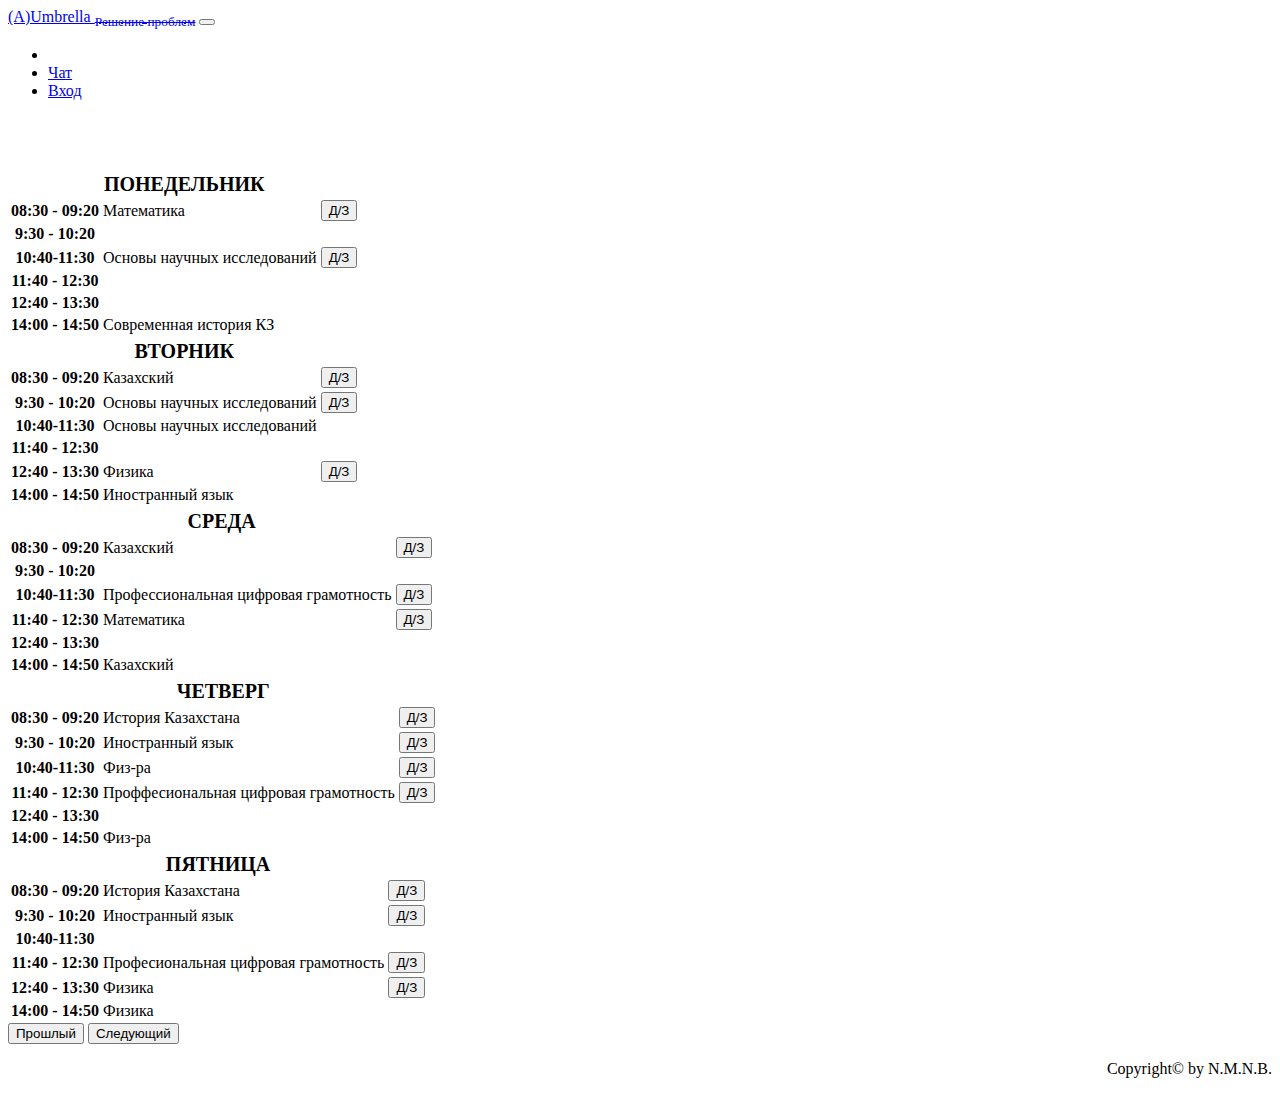
<file: index.html>
<!DOCTYPE html>
<html lang="ru">
<head>
    <meta charset="UTF-8">
    <meta http-equiv="X-UA-Compatible" content="IE=edge">
    <meta name="viewport" content="width=device-width, initial-scale=1.0">
    <link href="https://cdn.jsdelivr.net/npm/bootstrap@5.1.3/dist/css/bootstrap.min.css" rel="stylesheet" integrity="sha384-1BmE4kWBq78iYhFldvKuhfTAU6auU8tT94WrHftjDbrCEXSU1oBoqyl2QvZ6jIW3" crossorigin="anonymous">
    <script src="https://cdn.jsdelivr.net/npm/bootstrap@5.1.3/dist/js/bootstrap.bundle.min.js" integrity="sha384-ka7Sk0Gln4gmtz2MlQnikT1wXgYsOg+OMhuP+IlRH9sENBO0LRn5q+8nbTov4+1p" crossorigin="anonymous"></script>
    <link rel="stylesheet" href="style/login.css" type="text/css">
    <!-- <link rel="stylesheet" type="text/css" href="slick/slick.css"/>
    <link rel="stylesheet" type="text/css" href="slick/slick-theme.css"/> -->
    <title>Umbrella</title>
</head>
<body>
    <nav class="navbar navbar-expand-lg  navbar-dark bg-dark ">
        <div class="container">
          <a class="navbar-brand" href="#">(A)Umbrella <sub style="text-decoration: line-through;">Решение проблем</sub></a>
          <button class="navbar-toggler" type="button" data-bs-toggle="collapse" data-bs-target="#navbarNavDropdown" aria-controls="navbarNavDropdown" aria-expanded="false" aria-label="Toggle navigation">
            <span class="navbar-toggler-icon"></span>
          </button>
          <div class="collapse navbar-collapse " id="navbarNavDropdown" >
            <ul class="navbar-nav">
              <li class="nav-item">
                <a class="nav-link  " aria-current="page" href="#"></a>
              </li>
              <li class="nav-item">
                <a class="nav-link" href="ss.html">Чат</a>
              </li>
              <li class="nav-item">
                <a  onclick="document.getElementById('id01').style.display='block'"  class="nav-link active" href="#">Вход</a>
                <div id="id01" class="modal">
                  
                  <span onclick="document.getElementById('id01').style.display='none'"
                class="close" title="Close Modal">&times;</span>
                <form class="box animate" action="#" class="post">
                  <div class="form-floating mb-3 ">
                  <h1>Авторизация</h1>
                  <input type="text" name="username" placeholder="Логин">
                  <input type="password" name="userpass" placeholder="Пароль">
                  <input type="submit" name="" value="Войти">
                  <input  class="button1" type="button"  value="Забыли пароль?">
                 <a href="#"><input  class="button2" type="button" value="Регистрация"></a>
                </div>
              </form>
              </li>
            </ul>
          </div>
        </div>
      </nav>    
      <br><br>
      <br>
      <div class="container-md">
        <div id="carouselExampleControls" class="carousel slide carousel-fade touch-enable" data-bs-ride="carousel">
          <div class="carousel-inner">
            <div class="carousel-item active">
              <!-- Понедельник -->
              <table class="table table-hover "> 
                <thead class="table-dark">
                      <tr>
                          <th colspan="3" style="text-align: center; font-size: 20px; text-transform: uppercase;">
                              Понедельник
                          </th>
                      </tr>
                  </thead>
                  <tbody>
                    <tr class="table-success">
                        <th scope="col" >08:30 - 09:20</th>
                        <td scope="col"> Математика</td>
                        <td><button type="button" class="btn btn-dark">Д/З</button></td>
                    </tr>
                    <tr class="table-success">
                      <th scope="row">9:30 - 10:20</th>
                      <td scope="row"></td>
                      <td></td>
                      
                    </tr>
                    <tr class="table-primary">
                      <th scope="row">10:40-11:30</th>
                      <td scope="row" >Основы научных исследований  
                    </td>
                    <td><button type="button" class="btn btn-dark">Д/З</button></td>
                    </tr>
                    <tr class="table-success">
                      <th scope="row">11:40 - 12:30</th>
                      <td scope="row"></td>
                      <td></td>
                    </tr>
                    <tr class="table-success">
                        <th scope="row">12:40 - 13:30</th>
                        <td scope="row"></td>
                        <td></td>
                      </tr>
                    <tr class="table-primary">
                        <th scope="row">14:00 - 14:50</th>
                        <td scope="row">Современная история КЗ</td>
                        <td></td>
                      </tr>
                  </tbody>
              </table>
            </div>
            <div class="carousel-item">
               <!-- Вторник -->
      <table class="table table-hover ">
        <thead class="table-dark">
              <tr>
                  <th colspan="3" style="text-align: center; font-size: 20px; text-transform: uppercase;">
                      Вторник
                  </th>
              </tr>
          </thead>
          <tbody>
            <tr class="table-success">
                <th scope="col" >08:30 - 09:20</th>
                <td scope="col"> Казахский </td>
                <td><button type="button" class="btn btn-dark">Д/З</button></td>
            </tr>
            <tr class="table-success">
              <th scope="row">9:30 - 10:20</th>
              <td scope="row">Основы научных исследований</td>
              <td><button type="button" class="btn btn-dark">Д/З</button></td>
              
            </tr>
            <tr class="table-success">
              <th scope="row">10:40-11:30</th>
              <td scope="row">Основы научных исследований</td>
            <td></td>
            </tr>
            <tr class="table-success">
              <th scope="row">11:40 - 12:30</th>
              <td scope="row"></td>
              <td></td>
            </tr>
            <tr class="table-success">
                <th scope="row">12:40 - 13:30</th>
                <td scope="row">Физика</td>
                <td><button type="button" class="btn btn-dark">Д/З</button></td>
              </tr>
            <tr class="table-primary">
                <th scope="row">14:00 - 14:50</th>
                <td scope="row">Иностранный язык</td>
                <td></td>
              </tr>
              </tbody>
      </table>
          </div>
          <div class="carousel-item">
              <!-- Среда -->
      <table class="table table-hover ">
        <thead class="table-dark">
              <tr>
                  <th colspan="3" style="text-align: center; font-size: 20px; text-transform: uppercase;">
                      Среда
                  </th>
              </tr>
          </thead>
          <tbody>
            <tr class="table-success">
                <th scope="col" >08:30 - 09:20</th>
                <td scope="col"> Казахский</td>
                <td><button type="button" class="btn btn-dark">Д/З</button></td>
            </tr>
            <tr class="table-success">
              <th scope="row">9:30 - 10:20</th>
              <td scope="row"></td>
              <td></td>
              
            </tr>
            <tr class="table-success">
              <th scope="row">10:40-11:30</th>
              <td scope="row">Профессиональная цифровая грамотность</td>
              <td><button type="button" class="btn btn-dark">Д/З</button></td>

            </tr>
            <tr class="table-success">
              <th scope="row">11:40 - 12:30</th>
              <td scope="row">Математика</td>
              <td><button type="button" class="btn btn-dark">Д/З</button></td>
            </tr>
            <tr class="table-success">
                <th scope="row">12:40 - 13:30</th>
                <td scope="row"></td>
                <td></td>
              </tr>
            <tr class="table-primary">
                <th scope="row">14:00 - 14:50</th>
                <td scope="row">Казахский</td>
                <td></td>
              </tr>
              </tbody>
      </table>
          </div>
          <div class="carousel-item">
            <!-- Четверг --> 
      <table class="table table-hover ">
        <thead class="table-dark">
              <tr>
                  <th colspan="3" style="text-align: center; font-size: 20px; text-transform: uppercase;">
                      Четверг
                  </th>
              </tr>
          </thead>
          <tbody>
            <tr class="table-success">
                <th scope="col" >08:30 - 09:20</th>
                <td scope="col"> История Казахстана</td>
                <td><button type="button" class="btn btn-dark">Д/З</button></td>
            </tr>

            <tr class="table-success">
              <th scope="row">9:30 - 10:20</th>
              <td scope="row">Иностранный язык</td>
              <td><button type="button" class="btn btn-dark">Д/З</button></td>
              
            </tr>
            <tr class="table-success">
              <th scope="row">10:40-11:30</th>
              <td scope="row">Физ-ра</td>
              <td><button type="button" class="btn btn-dark">Д/З</button></td>
            </tr>
            <tr class="table-success">
              <th scope="row">11:40 - 12:30</th>
              <td scope="row">Проффесиональная цифровая грамотность</td>
              <td><button type="button" class="btn btn-dark">Д/З</button></td>
            </tr>
            <tr class="table-success">
                <th scope="row">12:40 - 13:30</th>
                <td scope="row"></td>
                <td></td>
              </tr>
            <tr class="table-primary">
                <th scope="row">14:00 - 14:50</th>
                <td scope="row">Физ-ра</td>
                <td></td>
              </tr>
              </tbody>
          </tbody>
      </table>
          </div>
          <div class="carousel-item">
            <!-- Пятница -->
      <table class="table table-hover ">
        <thead class="table-dark">
              <tr>
                  <th colspan="3" style="text-align: center; font-size: 20px; text-transform: uppercase;">
                      Пятница
                  </th>
              </tr>
          </thead>
          <tbody>

            <tr class="table-success">
                <th scope="col" >08:30 - 09:20</th>
                <td scope="col"> История Казахстана</td>
                <td><button type="button" class="btn btn-dark">Д/З</button></td>
            </tr>

            <tr class="table-success">
              <th scope="row">9:30 - 10:20</th>
              <td scope="row">Иностранный язык</td>
              <td><button type="button" class="btn btn-dark">Д/З</button></td>
              
            </tr>

            <tr class="table-success">
              <th scope="row">10:40-11:30</th>
             <td scope="row"></td>
             <td></td>
            </tr>

            <tr class="table-success">
              <th scope="row">11:40 - 12:30</th>
              <td scope="row">Професиональная цифровая грамотность</td>
              <td><button type="button" class="btn btn-dark">Д/З</button></td>
            </tr>
            <tr class="table-success">
                <th scope="row">12:40 - 13:30</th>
                <td scope="row">Физика</td>
                <td><button type="button" class="btn btn-dark">Д/З</button></td>
              </tr>

            <tr class="table-success">
                <th scope="row">14:00 - 14:50</th>
                <td scope="row">Физика</td>
                <td></td>
              </tr>
              </tbody>
      </table>
          </div>
          <button class="carousel-control-prev" type="button" data-bs-target="#carouselExampleControls" data-bs-slide="prev">
            <span class="carousel-control-prev-icon" aria-hidden="true"></span>
            <span class="visually-hidden">Прошлый</span>
          </button>
          <button class="carousel-control-next" type="button" data-bs-target="#carouselExampleControls" data-bs-slide="next">
            <span class="carousel-control-next-icon" aria-hidden="true"></span>
            <span class="visually-hidden">Следующий</span>
          </button>
        </div>
      
     </div>
      
     <!-- <script type="text/javascript" src="//code.jquery.com/jquery-1.11.0.min.js"></script>
    <script type="text/javascript" src="//code.jquery.com/jquery-migrate-1.2.1.min.js"></script>
    <script type="text/javascript" src="slick/slick.min.js"></script> -->


      <script>
            $('.autoplay').slick({
    slidesToShow: 1,
    slidesToScroll: 1,
    autoplay: true,
    autoplaySpeed: 2000,
  });
      </script>

      <footer class="fixed-bottom bg-dark">
        <p class="text-white" style="text-align: right;">
          Copyright© by N.M.N.B.
        </p>
      </footer>
</body>
</html>


<script>
    var modal = document.getElementById('id01');
    window.onclick = function(event) {
        if (event.target == modal) {
            modal.style.display = "none";
        }
    }
    </script>
</file>
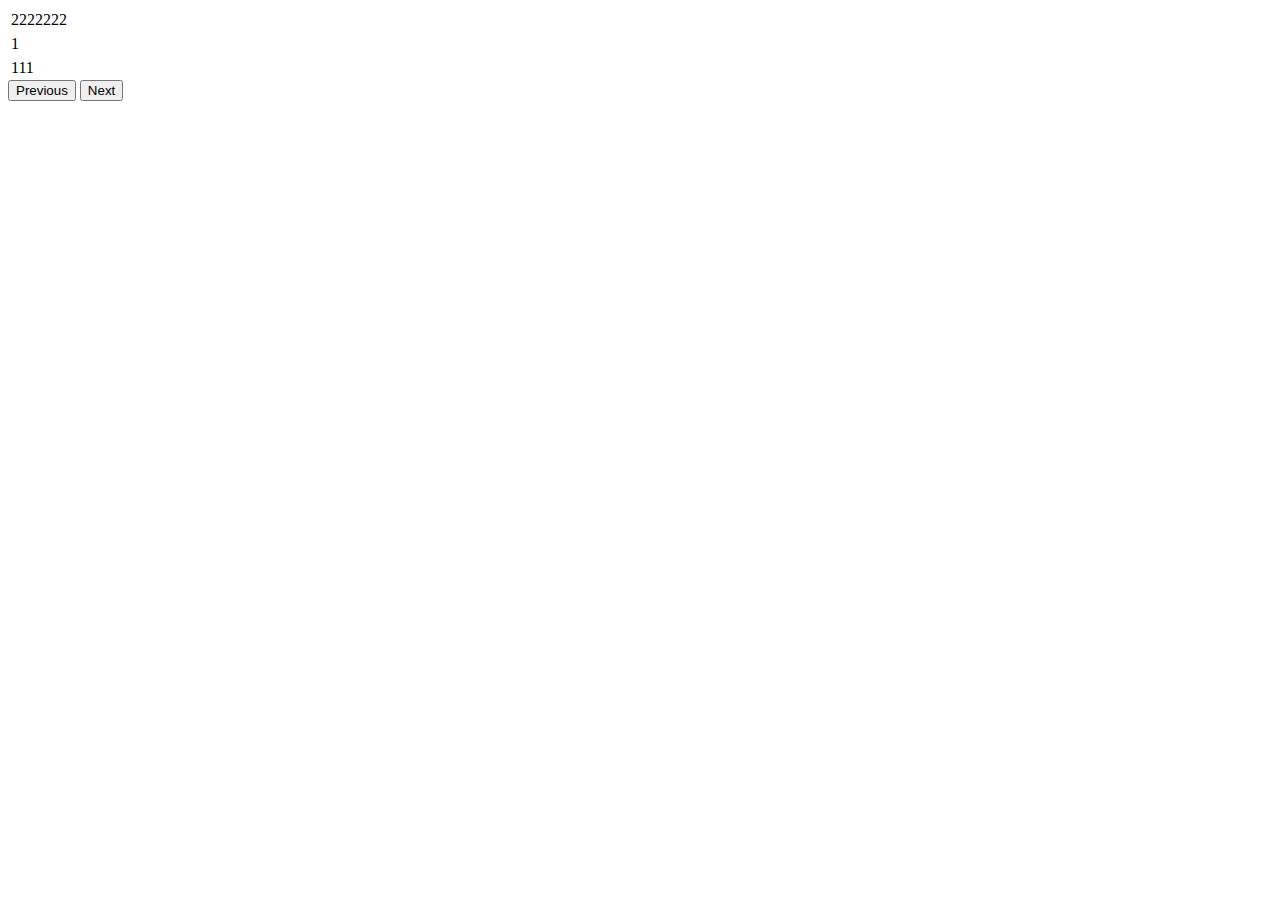
<file: fff.html>
<!DOCTYPE html>
<html lang="en">
<head>
    <meta charset="UTF-8">
    <meta http-equiv="X-UA-Compatible" content="IE=edge">
    <meta name="viewport" content="width=device-width, initial-scale=1.0">
    <link href="https://cdn.jsdelivr.net/npm/bootstrap@5.1.3/dist/css/bootstrap.min.css" rel="stylesheet" integrity="sha384-1BmE4kWBq78iYhFldvKuhfTAU6auU8tT94WrHftjDbrCEXSU1oBoqyl2QvZ6jIW3" crossorigin="anonymous">
    <script src="https://cdn.jsdelivr.net/npm/bootstrap@5.1.3/dist/js/bootstrap.bundle.min.js" integrity="sha384-ka7Sk0Gln4gmtz2MlQnikT1wXgYsOg+OMhuP+IlRH9sENBO0LRn5q+8nbTov4+1p" crossorigin="anonymous"></script>

    <title>Document</title>
</head>
<body>
    <div id="carouselExampleControls" class="carousel slide" data-bs-ride="carousel">
        <div class="carousel-inner">
          <div class="carousel-item active">
            <table>
                <tr>
                    <td>
                        2222222
                    </td>
                </tr>
            </table>
          </div>
          <div class="carousel-item">
            <table>
                <tr>
                    <td>
                        1
                    </td>
                </tr>
            </table>
            
          </div>
          <div class="carousel-item">
            <table>
                <tr>
                    <td>
                        111
                    </td>
                </tr>
            </table>
          </div>
        </div>
        <button class="carousel-control-prev" type="button" data-bs-target="#carouselExampleControls" data-bs-slide="prev">
          <span class="carousel-control-prev-icon" aria-hidden="true"></span>
          <span class="visually-hidden">Previous</span>
        </button>
        <button class="carousel-control-next" type="button" data-bs-target="#carouselExampleControls" data-bs-slide="next">
          <span class="carousel-control-next-icon" aria-hidden="true"></span>
          <span class="visually-hidden">Next</span>
        </button>
      </div>
</body>
</html>
</file>
<file: style/login.css>
.box {
    width: 500px;
    height: 470px;
    max-width: 100%;
    position: absolute ;    
    padding: 40px;
    top: 0;
    right: 0;
    bottom: 0;
    left: 0;
    margin: auto;
    background: #222222;
    text-align: center;
}

h1 {
     color: rgb(233, 232, 232);
     text-transform: uppercase;
     font-weight: 500;
     margin-bottom: 40px;
}

.box input[type = "text"], .box input[type = "password"] {
    width: 100%;
     border: 0;
     background: none;
     display:block;
     margin: 20px auto;
     text-align: center;
     border: 2px solid #3498db;
     padding: 14px 10px;
     width: 67%;
    outline: none;
    color: rgb(233, 232, 232);

    border-radius: 24px;
    transition: 0.5s;
    font-size: 18px;
}

.box input[type = "text"]:focus, .box input[type = "password"]:focus{
    width:100%;
    border-color: #27864c;
}

.box input[type = "submit"] {
    border: 0;
    background: none;
    display:block;
    margin: 20px auto;
    text-align: center;
    border: 2px solid #27864c;
    padding: 14px 35px;
    outline: none;
    color: rgb(233, 232, 232);
    border-radius: 32px;
    cursor: pointer;
    font-size: 20px;
}

.box input[type = "submit"]:hover {
    background: #27864c ;
}

.button1 {
    border: 0;
    background: none;
    text-align: center;
    border: 2px solid #a0a0a0;
    padding: 5px ;
    width: 45%;
    outline: none;
    color: rgb(233, 232, 232);

    border-radius: 24px;
    transition: 0.5s;
    font-size: 18px;
    cursor: pointer;
}

.button2  {
    border: 0;
    background: none;
    text-align: center;
    border: 2px solid #a0a0a0;
    padding: 5px ;
    width: 45%;
    outline: none;
    color: rgb(233, 232, 232);
    text-decoration: line-through ;
    border-radius: 24px;
    transition: 0.5s;
    font-size: 18px;
    cursor: pointer;
}

.button1:hover , .button2:hover {
    background: #a0a0a0 ;
}
.modal {
    display: none; /* Hidden by default */
    position: fixed; /* Stay in place */
    z-index: 1; /* Sit on top */
    left: 0;
    top: 0;
    width: 100%; /* Full width */
    height: 100%; /* Full height */
    overflow: auto; /* Enable scroll if needed */
    background-color: rgb(0,0,0); /* Fallback color */
    background-color: rgba(0,0,0,0.4); /* Black w/ opacity */
    padding-top: 60px;
}
.animate {
    -webkit-animation: animatezoom 0.6s;
    animation: animatezoom 0.6s
}

@-webkit-keyframes animatezoom {
    from {-webkit-transform: scale(0)}
    to {-webkit-transform: scale(1)}
}

@keyframes animatezoom {
    from {transform: scale(0)}
    to {transform: scale(1)}
}
</file>
